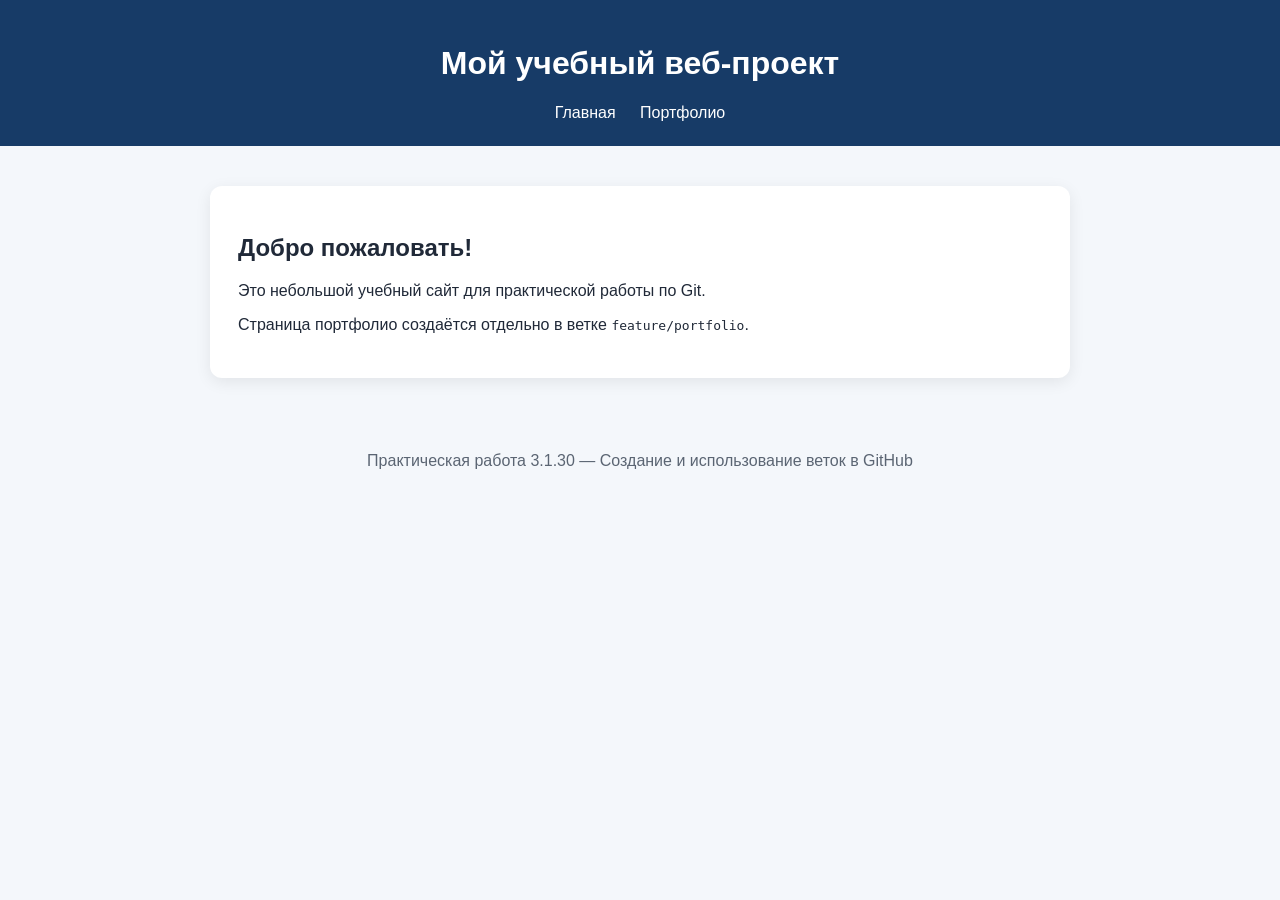
<file: index.html>
<!DOCTYPE html>
<html lang="ru">
<head>
    <meta charset="UTF-8">
    <meta name="viewport" content="width=device-width, initial-scale=1.0">
    <title>Учебный веб-проект</title>
    <link rel="stylesheet" href="style.css">
</head>
<body>
    <header class="site-header">
        <h1>Мой учебный веб-проект</h1>
        <nav>
            <a href="index.html">Главная</a>
            <a href="portfolio.html">Портфолио</a>
        </nav>
    </header>

    <main class="container">
        <section class="intro">
            <h2>Добро пожаловать!</h2>
            <p>Это небольшой учебный сайт для практической работы по Git.</p>
            <p>Страница портфолио создаётся отдельно в ветке <code>feature/portfolio</code>.</p>
        </section>
    </main>

    <footer>
        <p>Практическая работа 3.1.30 — Создание и использование веток в GitHub</p>
    </footer>
</body>
</html>
</file>
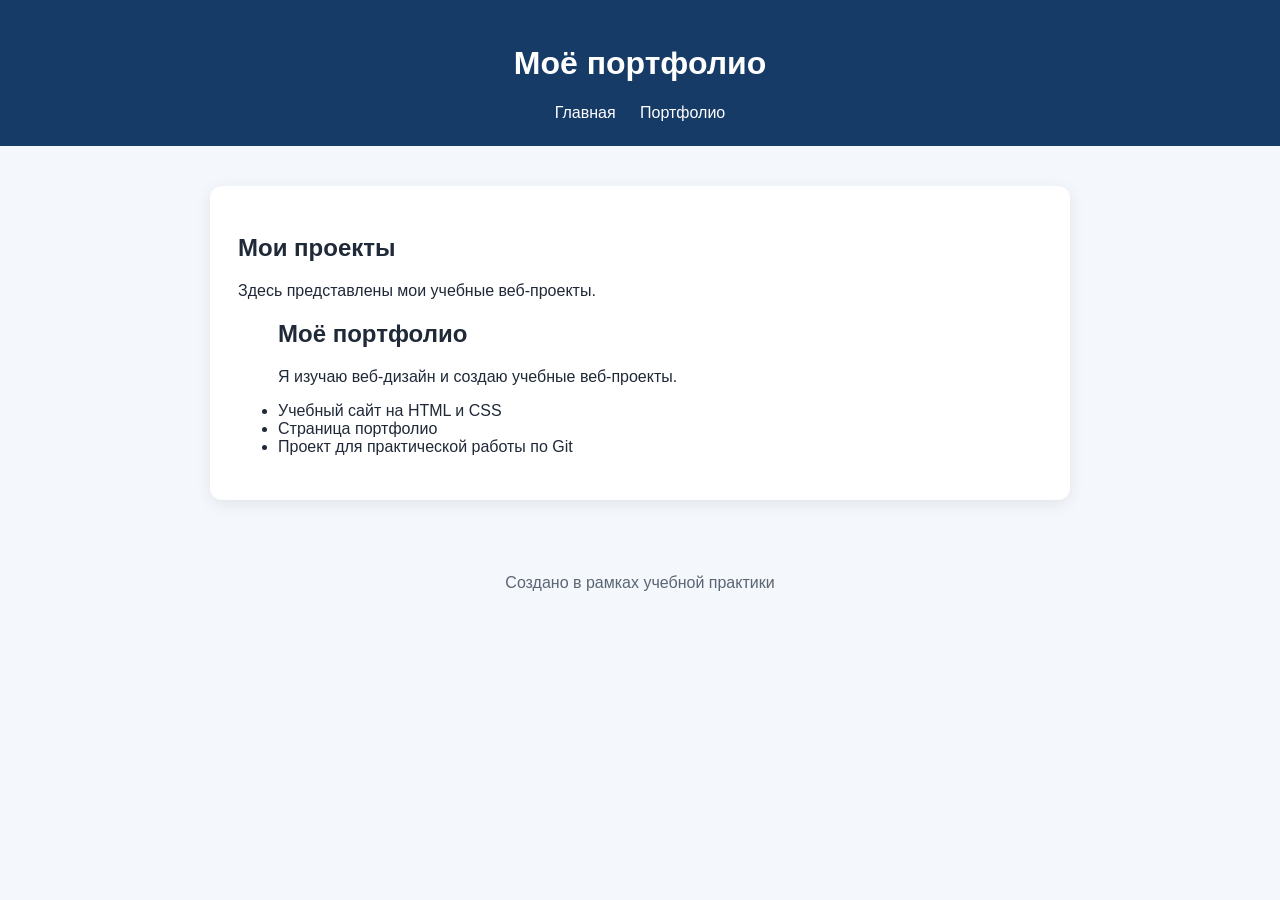
<file: portfolio.html>
<!DOCTYPE html>
<html lang="ru">
<head>
    <meta charset="UTF-8">
    <meta name="viewport" content="width=device-width, initial-scale=1.0">
    <title>Моё портфолио</title>
    <link rel="stylesheet" href="style.css">
</head>
<body>
    <header class="site-header">
        <h1>Моё портфолио</h1>
        <nav>
            <a href="index.html">Главная</a>
            <a href="portfolio.html">Портфолио</a>
        </nav>
    </header>

    <main class="container">
        <section class="intro">
            <h2>Мои проекты</h2>
            <p>Здесь представлены мои учебные веб-проекты.</p>
            <ul>
             <h2>Моё портфолио</h2>
<p>Я изучаю веб-дизайн и создаю учебные веб-проекты.</p>
                <li>Учебный сайт на HTML и CSS</li>
                <li>Страница портфолио</li>
                <li>Проект для практической работы по Git</li>
            </ul>
        </section>
    </main>

    <footer>
        <p>Создано в рамках учебной практики</p>
    </footer>
</body>
</html>
</file>
<file: style.css>
* {
    box-sizing: border-box;
}

body {
    margin: 0;
    font-family: Arial, sans-serif;
    color: #202938;
    background: #f4f7fb;
}

.site-header {
    padding: 24px;
    text-align: center;
    color: white;
    background: #173b67;
}

.site-header nav {
    margin-top: 16px;
}

.site-header a {
    margin: 0 10px;
    color: white;
    text-decoration: none;
}

.container {
    max-width: 900px;
    margin: 40px auto;
    padding: 0 20px;
}

.intro {
    padding: 28px;
    background: white;
    border-radius: 12px;
    box-shadow: 0 4px 16px rgba(0, 0, 0, 0.08);
}

footer {
    padding: 18px;
    text-align: center;
    color: #5b6573;
}
</file>
